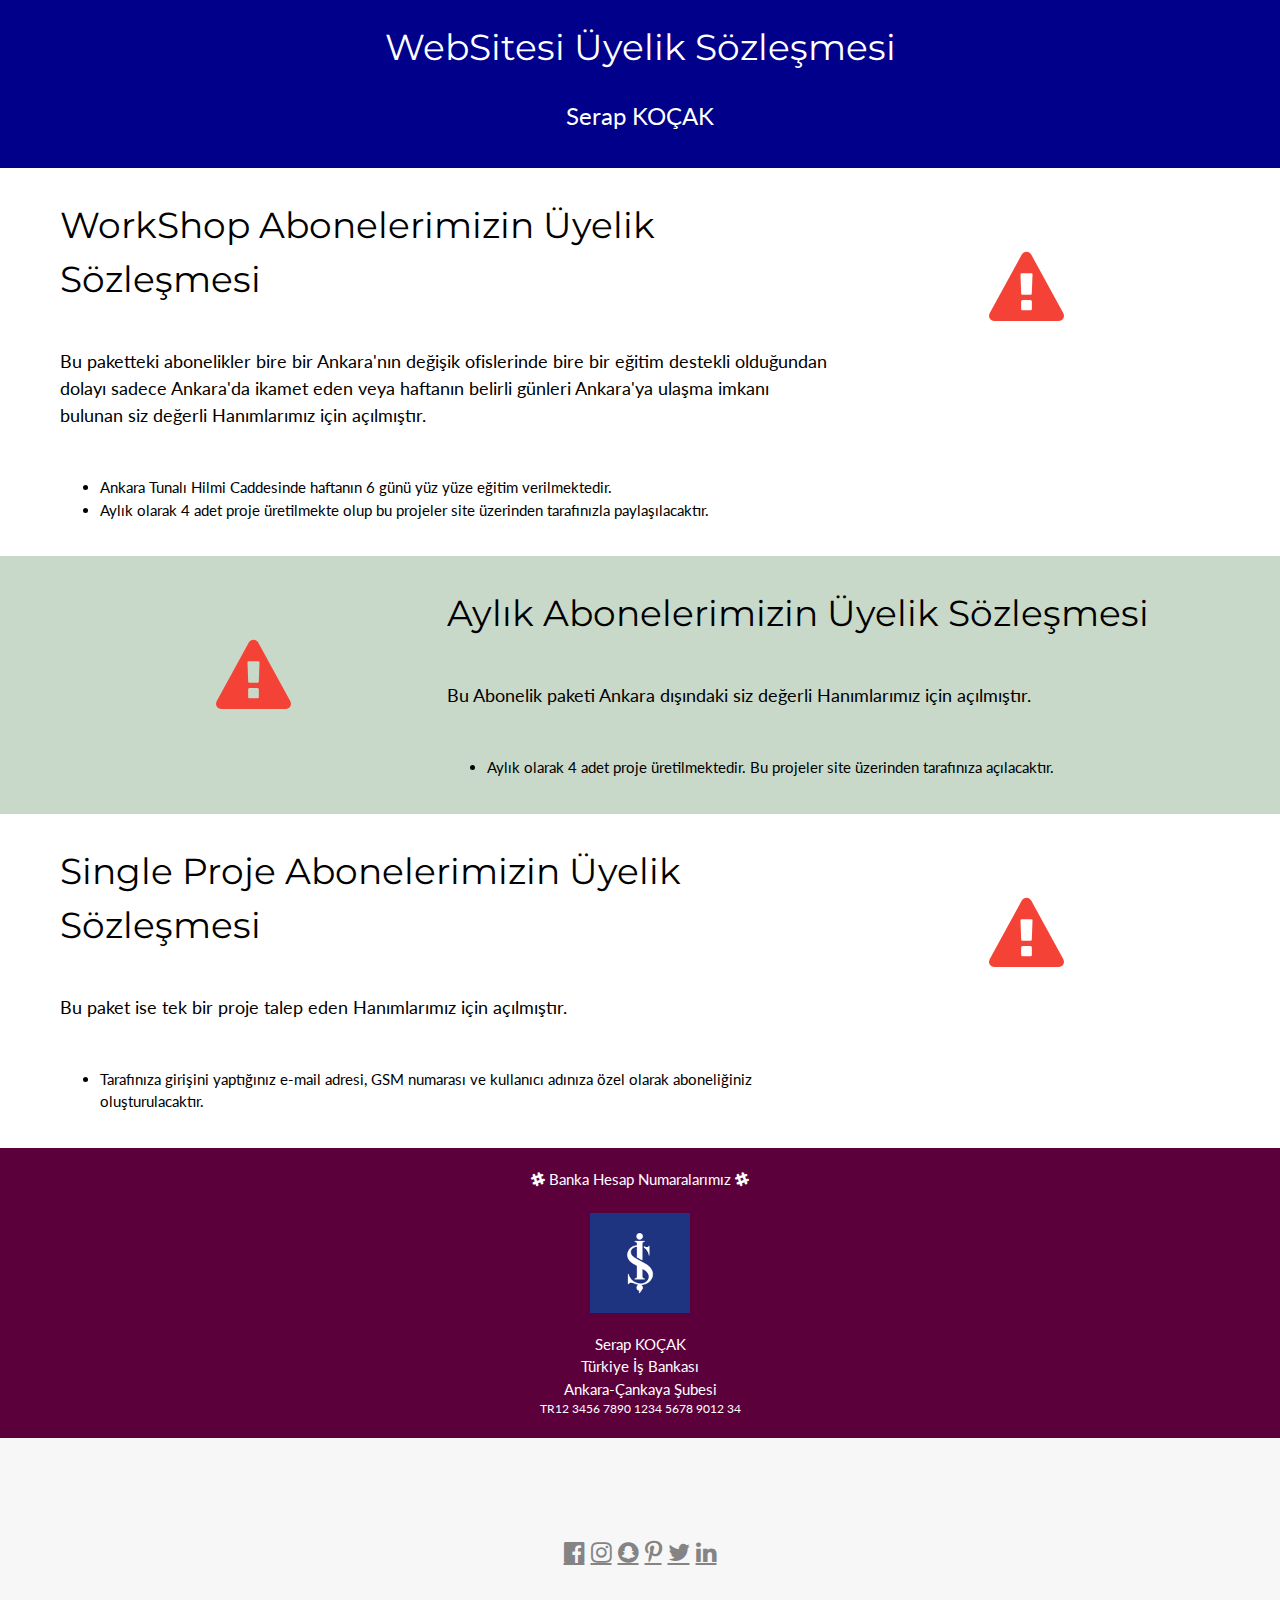
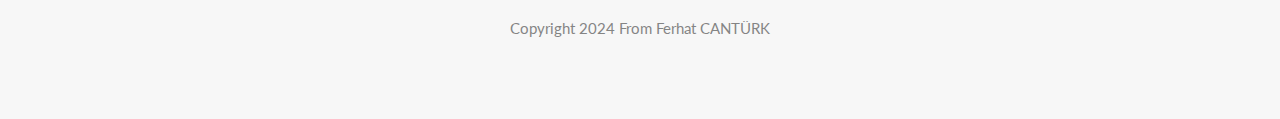
<file: templates/KullanimSartlari.html>
<!DOCTYPE html>
<html lang="tr">

<head>
     <meta charset="UTF-8">
     <meta name="viewport" content="width=device-width, initial-scale=1">
     <title>Üyelik Sözleşmesi</title>
     <link rel="stylesheet" href="https://www.w3schools.com/w3css/4/w3.css">
     <link rel="stylesheet" href="https://fonts.googleapis.com/css?family=Lato">
     <link rel="stylesheet" href="https://fonts.googleapis.com/css?family=Montserrat">
     <link rel="stylesheet" href="https://cdnjs.cloudflare.com/ajax/libs/font-awesome/4.7.0/css/font-awesome.min.css">
     <style>
          body,
          h1,
          h2,
          h3,
          h4,
          h5,
          h6 {
               font-family: "Lato", sans-serif;
          }

          .w3-bar,
          h1,
          button {
               font-family: "Montserrat", sans-serif;
          }

          .w3-content {
               max-width: 1200px;
               /* Adjusted for better content width */
               margin: auto;
               padding: 0 20px;
          }

          .w3-padding-64 {
               padding: 64px 0;
          }

          /* Additional custom styles can be added here */
     </style>
</head>

<body>

     <!-- Navbar -->
     <header class="w3-container w3-center" style="background-color: darkblue; color: white; padding: 10px 0;">
          <h1 class="w3-center">WebSitesi Üyelik Sözleşmesi</h1>
          <p class="w3-xlarge">Serap KOÇAK</p>
     </header>

     <!-- First Grid -->
     <div class="w3-row-padding w3-container" style="background-color: #fff; padding: 20px 0;">
          <div class="w3-content">
               <div class="w3-twothird">
                    <h1>WorkShop Abonelerimizin Üyelik Sözleşmesi</h1>
                    <h5 class="w3-padding-32">
                         Bu paketteki abonelikler bire bir Ankara'nın değişik ofislerinde bire bir eğitim destekli
                         olduğundan dolayı sadece Ankara'da ikamet eden veya haftanın belirli günleri Ankara'ya ulaşma
                         imkanı bulunan siz değerli Hanımlarımız için açılmıştır.
                    </h5>
                    <p class="w3-text-grey">
                    <ul>
                         <li>Ankara Tunalı Hilmi Caddesinde haftanın 6 günü yüz yüze eğitim verilmektedir.</li>
                         <li>Aylık olarak 4 adet proje üretilmekte olup bu projeler site üzerinden tarafınızla
                              paylaşılacaktır.</li>
                         <!-- Add more list items as necessary -->
                    </ul>
                    </p>
               </div>
               <div class="w3-third w3-center">
                    <i class="fa fa-warning fa-5x w3-padding-64 w3-text-red"></i>
               </div>
          </div>
     </div>

     <!-- Second Grid -->
     <div class="w3-row-padding w3-container" style="background-color: #c9d9c9; padding: 20px 0;">
          <div class="w3-content">
               <div class="w3-third w3-center">
                    <i class="fa fa-warning fa-5x w3-padding-64 w3-text-red"></i>
               </div>
               <div class="w3-twothird">
                    <h1>Aylık Abonelerimizin Üyelik Sözleşmesi</h1>
                    <h5 class="w3-padding-32">
                         Bu Abonelik paketi Ankara dışındaki siz değerli Hanımlarımız için açılmıştır.
                    </h5>
                    <p class="w3-text-grey">
                    <ul>
                         <li>Aylık olarak 4 adet proje üretilmektedir. Bu projeler site üzerinden tarafınıza
                              açılacaktır.</li>
                         <!-- Add more list items as necessary -->
                    </ul>
                    </p>
               </div>
          </div>
     </div>

     <!-- Third Grid -->
     <div class="w3-row-padding w3-container" style="background-color: #fff; padding: 20px 0;">
          <div class="w3-content">
               <div class="w3-twothird">
                    <h1>Single Proje Abonelerimizin Üyelik Sözleşmesi</h1>
                    <h5 class="w3-padding-32">
                         Bu paket ise tek bir proje talep eden Hanımlarımız için açılmıştır.
                    </h5>
                    <p class="w3-text-grey">
                    <ul>
                         <li>Tarafınıza girişini yaptığınız e-mail adresi, GSM numarası ve kullanıcı adınıza özel olarak
                              aboneliğiniz oluşturulacaktır.</li>
                         <!-- Add more list items as necessary -->
                    </ul>
                    </p>
               </div>
               <div class="w3-third w3-center">
                    <i class="fa fa-warning fa-5x w3-padding-64 w3-text-red"></i>
               </div>
          </div>
     </div>

     <!-- Bank Account Information -->
     <div class="w3-center" style="background-color: #5c003c; color: white; padding: 20px 0;">
          <i class="fa fa-slack" aria-hidden="true"></i> Banka Hesap Numaralarımız <i class="fa fa-slack"
               aria-hidden="true"></i>
          <br><br>
          <img class="IsBank" src="/static/images/IconBanka-1.png" style="width: 200px; padding-bottom: 20px;"
               alt="Bank Logo">
          <br>
          <div for="IsBank">Serap KOÇAK</div>
          <div for="IsBank">Türkiye İş Bankası</div>
          <div for="IsBank">Ankara-Çankaya Şubesi</div>
          <div for="IsBank" style="font-size: 12px;">TR12 3456 7890 1234 5678 9012 34</div>
     </div>

     <!-- Footer -->
     <footer class="w3-container w3-padding-64 w3-center w3-opacity" style="background-color: #f2f2f2; color: #333;">
          <div class="w3-xlarge w3-padding-32">
               <a href="#" class="fa fa-facebook-official w3-hover-opacity"></a>
               <a href="#" class="fa fa-instagram w3-hover-opacity"></a>
               <a href="#" class="fa fa-snapchat w3-hover-opacity"></a>
               <a href="#" class="fa fa-pinterest-p w3-hover-opacity"></a>
               <a href="#" class="fa fa-twitter w3-hover-opacity"></a>
               <a href="#" class="fa fa-linkedin w3-hover-opacity"></a>
          </div>
          <p>Copyright 2024 From Ferhat CANTÜRK</p>
     </footer>

     <script>
          // Optional JavaScript for toggling the menu on small screens
          function myFunction() {
               var x = document.getElementById("navDemo");
               if (x.className.indexOf("w3-show") == -1) {
                    x.className += " w3-show";
               } else {
                    x.className = x.className.replace(" w3-show", "");
               }
          }
     </script>

</body>

</html>
</file>
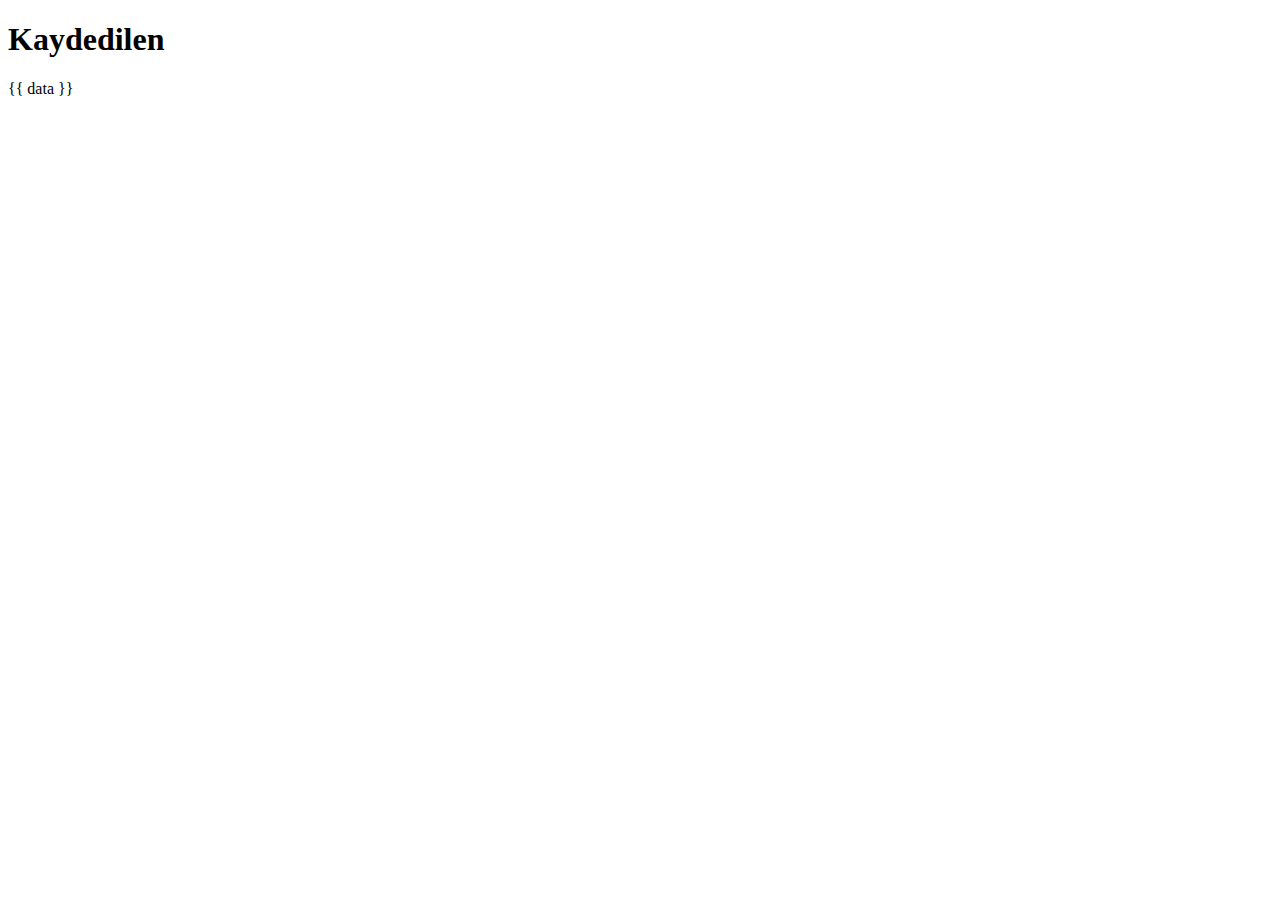
<file: templates/LocalStorageOkuma.html>
<!-- sayfa2.html -->
<!DOCTYPE html>
<html lang="tr">

<head>
     <meta charset="UTF-8">
     <meta name="viewport" content="width=device-width, initial-scale=1.0">
     <title>Sayfa 2</title>
     <script>
          window.onload = function () {
               const saklananVeri = localStorage.getItem('SKV'); // 'SKV' anahtarı ile veriyi alıyoruz
               const DD = document.getElementById('DD'); // Verinin gösterileceği div

               if (saklananVeri) {
                    DD.innerText = saklananVeri; // Veriyi div içinde göster
               } else {
                    DD.innerText = 'Veri bulunamadı.'; // Veri yoksa mesaj göster
               }
          }
     </script>
</head>

<body>
     <h1>Kaydedilen</h1>
     <div id="DD"></div> <!-- Verinin gösterileceği alan -->
</body>

</html>
</file>
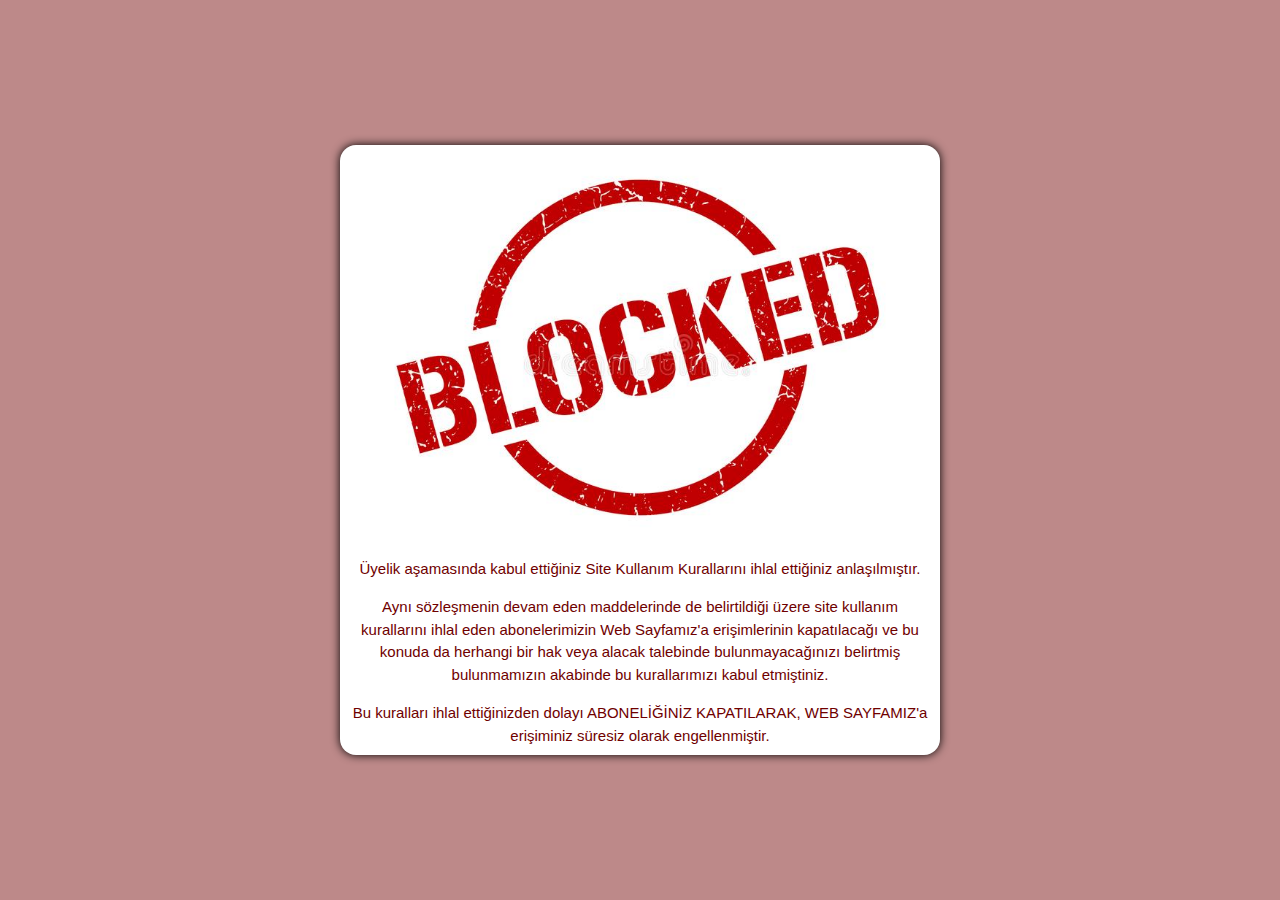
<file: templates/MsgBlocked.html>
<!DOCTYPE html>
<html lang="tr">

<head>
     <meta charset="UTF-8">
     <meta name="viewport" content="width=device-width, initial-scale=1.0">
     <link rel="stylesheet" href="https://www.w3schools.com/w3css/4/w3.css" />
     <link rel="stylesheet" href="/static/css/Blocked.css" />
     <style>
          body {
               margin: 0;
               font-family: Arial, sans-serif;
               display: flex;
               flex-direction: column;
               align-items: center;
               justify-content: center;
               height: 100vh;
               background-color: #bd8989;
               color: #000000;
          }

          .container {
               display: grid;
               width: 75vw;
               grid-template-columns: 1fr;
               gap: 16px;
               max-width: 600px;
               padding: 8px;
               background-color: #fff;
               box-shadow: 0 0 10px rgba(0, 0, 0, 1);
               border-radius: 16px;
               text-align: center;
          }

          .container img {
               width: 100%;
               height: auto;
          }

          .container p {
               margin: 0;

               color: rgb(111, 0, 0);
               grid-column: span 2;
          }

          @media (min-width: 768px) {
               .container {
                    grid-template-columns: 1fr 1fr;
               }

               .container img {
                    grid-column: span 2;
               }
          }
     </style>
     <title>Document</title>
</head>

<body>
     <form action="" method="POST">
          <div class="container">
               <img src="/static/images/MsgBlock.jpg" alt="Blocked">
               <p>
                    Üyelik aşamasında kabul ettiğiniz Site Kullanım Kurallarını ihlal ettiğiniz anlaşılmıştır.
               </p>
               <p>
                    Aynı sözleşmenin devam eden maddelerinde de belirtildiği üzere site kullanım kurallarını ihlal eden
                    abonelerimizin Web Sayfamız'a erişimlerinin kapatılacağı ve bu konuda da herhangi bir hak veya
                    alacak
                    talebinde bulunmayacağınızı belirtmiş bulunmamızın akabinde bu kurallarımızı kabul etmiştiniz.
               </p>
               <p>
                    Bu kuralları ihlal ettiğinizden dolayı ABONELİĞİNİZ KAPATILARAK, WEB SAYFAMIZ'a erişiminiz süresiz
                    olarak
                    engellenmiştir.
               </p>
          </div>
     </form>
</body>

</html>
</file>
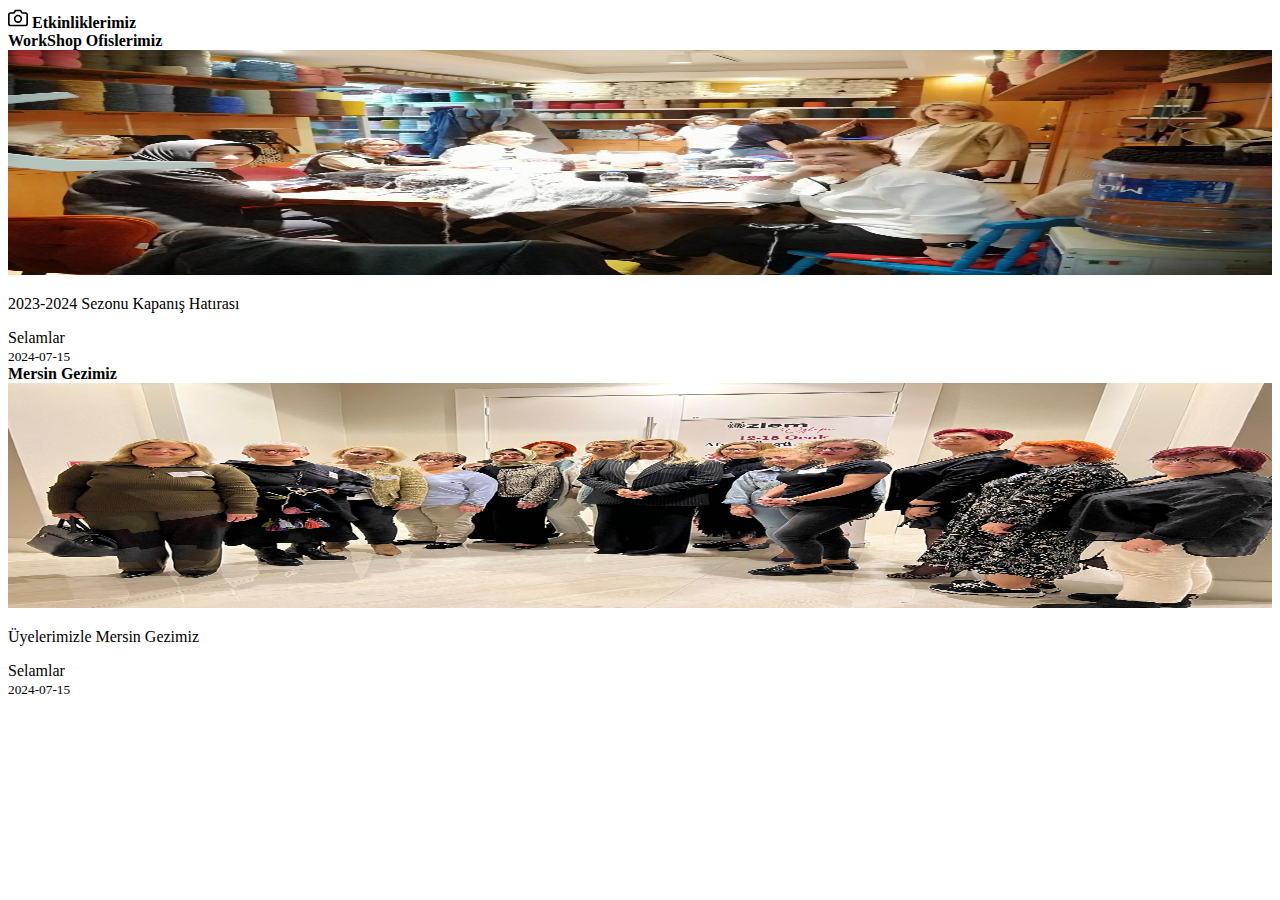
<file: templates/Sosyal.html>
<!doctype html>
<html lang="en">

<head>
     <meta charset="utf-8">
     <meta name="viewport" content="width=device-width, initial-scale=1, shrink-to-fit=no">
     <meta name="description" content="">
     <meta name="author" content="Mark Otto, Jacob Thornton, and Bootstrap contributors">
     <meta name="generator" content="Hugo 0.101.0">
     <title>Etkinliklerimiz</title>
     <link rel="canonical" href="https://getbootstrap.com/docs/4.6/examples/album/">
     <!-- Bootstrap core CSS -->
     <link rel="stylesheet" href="https://cdn.jsdelivr.net/npm/bootstrap@4.6.2/dist/css/bootstrap.min.css"
          integrity="sha384-xOolHFLEh07PJGoPkLv1IbcEPTNtaed2xpHsD9ESMhqIYd0nLMwNLD69Npy4HI+N" crossorigin="anonymous">
     <!-- Favicons -->
     <link rel="apple-touch-icon" href="/docs/4.6/assets/img/favicons/apple-touch-icon.png" sizes="180x180">
     <link rel="icon" href="/docs/4.6/assets/img/favicons/favicon-32x32.png" sizes="32x32" type="image/png">
     <link rel="icon" href="/docs/4.6/assets/img/favicons/favicon-16x16.png" sizes="16x16" type="image/png">
     <link rel="manifest" href="/docs/4.6/assets/img/favicons/manifest.json">
     <link rel="mask-icon" href="/docs/4.6/assets/img/favicons/safari-pinned-tab.svg" color="#563d7c">
     <link rel="icon" href="/docs/4.6/assets/img/favicons/favicon.ico">
     <meta name="msapplication-config" content="/docs/4.6/assets/img/favicons/browserconfig.xml">
     <meta name="theme-color" content="#563d7c">


     <style>
          .bd-placeholder-img {
               font-size: 1.125rem;
               text-anchor: middle;
               -webkit-user-select: none;
               -moz-user-select: none;
               -ms-user-select: none;
               user-select: none;
          }

          @media (min-width: 768px) {
               .bd-placeholder-img-lg {
                    font-size: 3.5rem;
               }
          }
     </style>
</head>

<body>
     <header>
          <div class="navbar navbar-dark bg-dark">
               <div class="container d-flex justify-content-between">
                    <a class="navbar-brand d-flex align-items-center">
                         <svg xmlns="http://www.w3.org/2000/svg" width="20" height="20" fill="none"
                              stroke="currentColor" stroke-linecap="round" stroke-linejoin="round" stroke-width="2"
                              aria-hidden="true" class="mr-2" viewBox="0 0 24 24" focusable="false">
                              <path
                                   d="M23 19a2 2 0 0 1-2 2H3a2 2 0 0 1-2-2V8a2 2 0 0 1 2-2h4l2-3h6l2 3h4a2 2 0 0 1 2 2z" />
                              <circle cx="12" cy="13" r="4" />
                         </svg>
                         <strong>Etkinliklerimiz</strong>
                    </a>

               </div>
          </div>
     </header>

     <main role="main">
          <div class="album py-5 bg-light">
               <div class="container">

                    <strong>WorkShop Ofislerimiz</strong>
                    <div class="row">
                         <div class="col-md-4">
                              <div class="card mb-4 shadow-sm">
                                   <img src="/static/images/Sosyal001.jpg" class="bd-placeholder-img card-img-top"
                                        width="100%" height="225"></img>
                                   <div class="card-body">
                                        <p class="card-text">2023-2024 Sezonu Kapanış Hatırası
                                        </p>
                                        <div class="d-flex justify-content-between align-items-center">
                                             <div class="btn-group">
                                                  Selamlar
                                             </div>
                                             <small class="text-muted">2024-07-15</small>
                                        </div>
                                   </div>
                              </div>
                         </div>
                    </div>



                    <strong>Mersin Gezimiz</strong>
                    <div class="row">
                         <div class="col-md-4">
                              <div class="card mb-4 shadow-sm">
                                   <img src="/static/images/Sosyal002.jpg" class="bd-placeholder-img card-img-top"
                                        width="100%" height="225"></img>
                                   <div class="card-body">
                                        <p class="card-text">Üyelerimizle Mersin Gezimiz
                                        </p>
                                        <div class="d-flex justify-content-between align-items-center">
                                             <div class="btn-group">
                                                  Selamlar
                                             </div>
                                             <small class="text-muted">2024-07-15</small>
                                        </div>
                                   </div>
                              </div>
                         </div>
                    </div>




                    
               </div>
          </div>
     </main>
</body>

</html>
</file>
<file: static/css/Blocked.css>
.flex-container {
     justify-content: center;
     align-items: center;
     width: 75%;
     margin: 0;
}

.flex-item {
     justify-content: center;
     align-items: center;
     padding-top: 16px;
     padding-bottom: 16px;
     text-align: center;

}

.flex-item img {
     justify-content: center;
     align-items: center;
     width: 90%;
}

/* Responsive design for smaller screens */
@media (max-width: 1200px) {
     .flex-item {
          width: calc(75% - 16px);
          align-items: center;
          /* 3 öğe sığacak şekilde */
     }
}

@media (max-width: 800px) {
     .flex-item {
          width: calc(100% - 16px);
          align-items: center;
          /* 2 öğe sığacak şekilde */
     }
}

@media (max-width: 500px) {
     .flex-item {
          width: calc(100% - 16px);
          align-items: center;
     }
}
</file>
